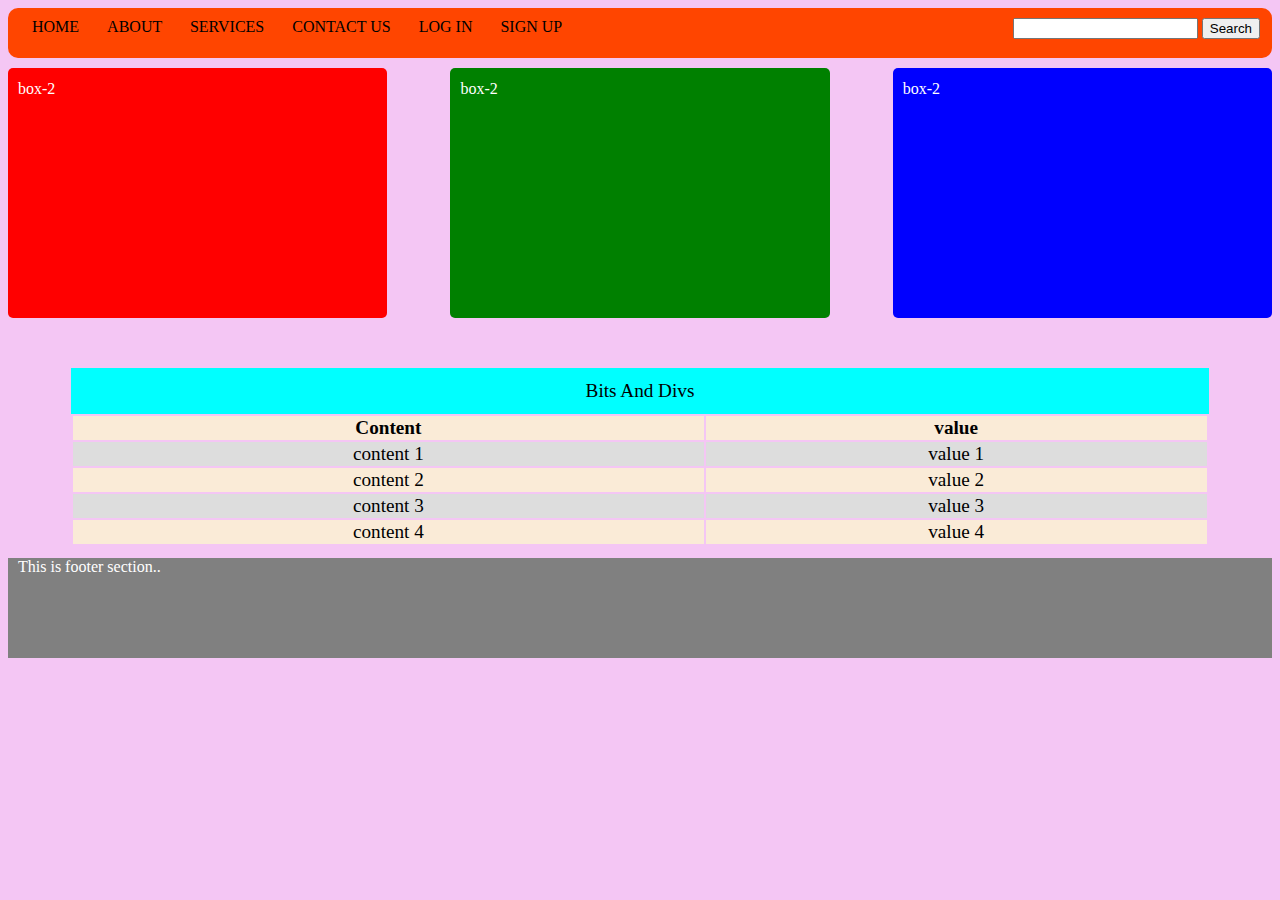
<file: source.html>
<!doctype html>
<html lang="en">
    <head><title>Bits and Divs</title>
        <meta charset="utf-8">
        <meta http-equiv="X-UA-Compatible" content="IE=edge">
        <meta name="description" content="bits and divs source code">
        <link rel="shortcut icon" type="image/x-icon" href="img/favicon.ico" />
        <style>
            body{
                background-color:#f4c6f4;
            }
        .container{
                margin-top:10px;
                height:250px;
            }
        #box-1{
         width:30%;
         height:250px;
         float:left;
         background-color:red;
         border-radius:5px;
         
        }
        #box-2{
        height:250px;
        width:30%;
        float:left;
        background-color:green;
        border-radius:5px;
        margin-left:5%;
        }
        #box-3{
        width:30%;
        height:250px;
        float:left;
        background-color:blue;
        border-radius:5px;
        margin-left:5%  ;
        }
        nav{
             background-color:orangered;
                height:50px;
                border-radius:10px;
        }
       a{
               
                margin-left:24px;
               
          
        }
            a span{
                float:right;
                margin-right:12px;
            }
            .menu{
                padding-top:10px;
            }
            .footer{
                margin-top: 10px;
                background-color:grey;
                height:100px;

            }
            table{
                margin:auto;
                text-align: center;
                width: 90%;
                font-size: 1.2em;
                margin-top:50px;
            }
            caption{
                
                margin:auto;
                text-align:center;
                padding:12px;
                background-color:aqua;
             
            }
            tr:nth-child(even){
                background-color:#ddd;
            }
            tr:nth-child(odd){
                background-color: antiquewhite;
            }
            div p{
               text-indent:10px;
                margin-top:12px;
                font-size:1em;
                color:white;
            }
    </style>
   </head>
   <body>
       <nav>
           <div class="menu">
               <a>HOME</a>
               <a>ABOUT</a>
               <a>SERVICES</a>
               <a>CONTACT US</a>
               <a>LOG IN</a>
               <a>SIGN UP</a>
               <a> 
                   <span> <input type="text">&nbsp;<input type="submit" value="Search"></span>
               </a>
           </div>
       </nav>
      
        <div class="container">
            <div id="box-1">
                <p>box-2</p>
            </div >
        <div id="box-2">
            <p>box-2</p>
        </div>
        <div id="box-3">
            <p>box-2</p>
        </div>
       </div>
       <div>
           <table>
               <caption>Bits And Divs</caption>
               <tr>
                   <th>Content </th>
                   <th> value</th>
               </tr>
               <tr>
                   <td>content 1</td>
                   <td>value 1</td>
               </tr>
               <tr>
                   <td>content 2</td>
                   <td>value 2</td>
               </tr>
               <tr>
                   <td>content 3</td>
                   <td>value 3</td>
               </tr>
               <tr>
                   <td>content 4</td>
                   <td>value 4</td>
               </tr>
           </table>
       </div>
        <div class="footer">
            <p>This is footer section..</p>
       </div>
   </body>
</file>
